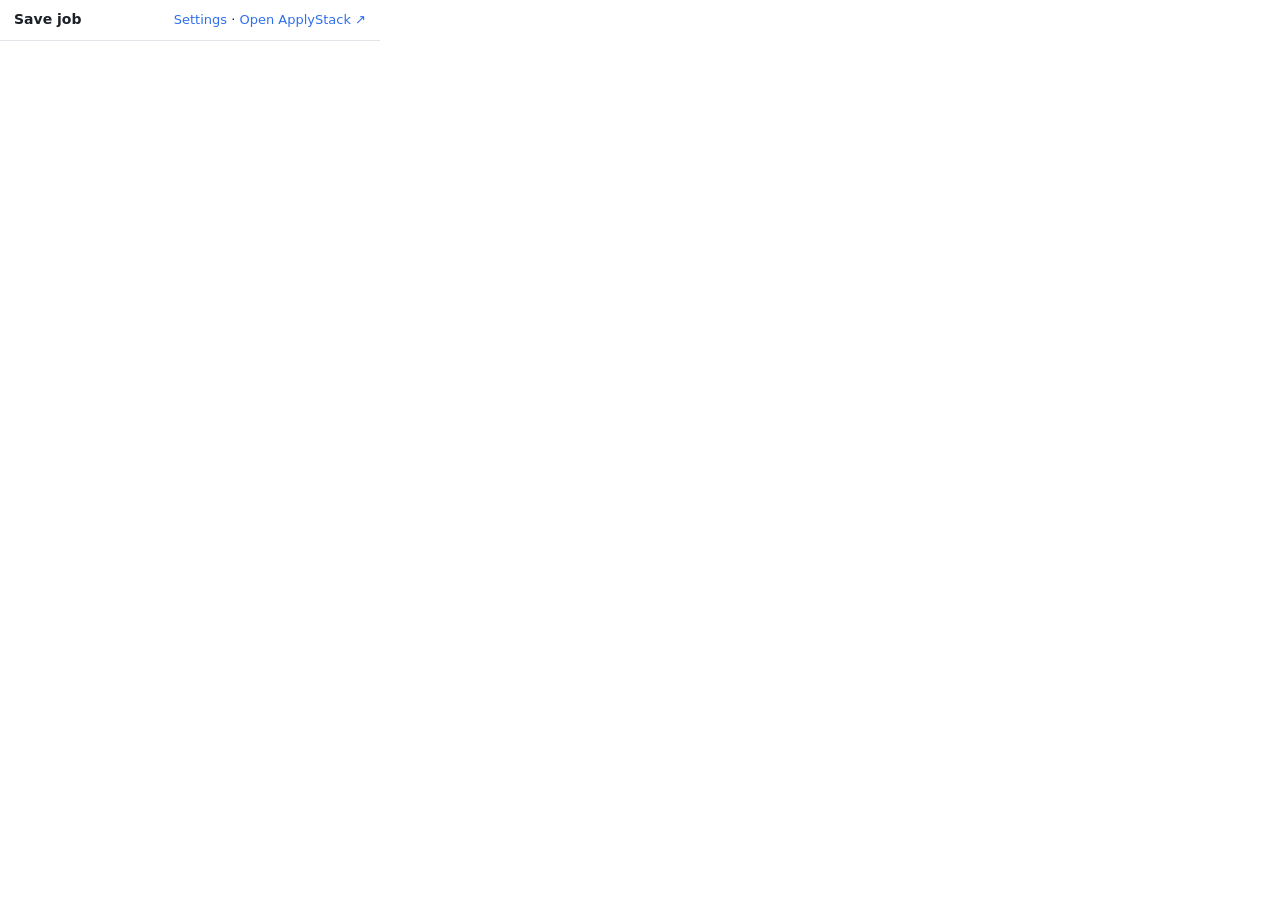
<file: extension/popup.html>
<!doctype html>
<html lang="en">
<head>
  <meta charset="utf-8">
  <style>
    :root {
      --bg: #ffffff; --surface-2: #f0f2f5; --border: #e1e4e8; --text: #1c2128; --muted: #667085;
      --accent: #2f6fed; --ok: #1f9d55; --danger: #d1242f; color-scheme: light;
    }
    @media (prefers-color-scheme: dark) {
      :root { --bg: #171b21; --surface-2: #1f242c; --border: #2b313a; --text: #e6e8eb; --muted: #949ba6; --accent: #5b8ef7; color-scheme: dark; }
    }
    * { box-sizing: border-box; }
    body { margin: 0; width: 380px; background: var(--bg); color: var(--text); font: 13px/1.4 system-ui, sans-serif; }
    header { display: flex; align-items: center; justify-content: space-between; padding: 10px 14px; border-bottom: 1px solid var(--border); }
    header b { font-size: 14px; }
    header a { color: var(--accent); text-decoration: none; }
    form { padding: 12px 14px 14px; }
    label { display: block; font-size: 11px; font-weight: 600; color: var(--muted); margin-bottom: 8px; }
    input, select, textarea { display: block; width: 100%; margin-top: 3px; padding: 6px 8px; border: 1px solid var(--border); border-radius: 7px; background: var(--bg); color: var(--text); font: inherit; font-weight: 400; }
    textarea { resize: vertical; }
    .two { display: grid; grid-template-columns: 1fr 1fr; gap: 0 8px; }
    .statuses { display: flex; gap: 4px; margin: 2px 0 10px; }
    .statuses button { flex: 1; padding: 6px; border: 1px solid var(--border); border-radius: 7px; background: var(--bg); color: var(--text); cursor: pointer; font: inherit; }
    .statuses button.on { background: var(--accent); border-color: var(--accent); color: #fff; font-weight: 600; }
    details { margin-bottom: 10px; }
    summary { cursor: pointer; color: var(--muted); font-size: 12px; }
    #save, #connect { width: 100%; padding: 9px; border: none; border-radius: 8px; background: var(--accent); color: #fff; font: inherit; font-weight: 600; cursor: pointer; }
    #save:disabled, #connect:disabled { opacity: .6; cursor: default; }
    .msg { padding: 8px 10px; border-radius: 7px; background: var(--surface-2); margin-bottom: 10px; font-size: 12px; }
    .msg.ok { color: var(--ok); }
    .msg.err { color: var(--danger); }
    #spons.no { background: color-mix(in srgb, var(--danger) 12%, var(--bg)); color: var(--danger); }
    #spons.yes { color: var(--ok); }
    #spons q { display: block; margin-top: 3px; color: var(--text); font-style: italic; }
    .hint { color: var(--muted); font-size: 11px; margin-top: 8px; }
    #apply { margin: 12px 14px 0; padding: 10px 12px; border: 1px solid var(--border); border-radius: 10px; }
    #apply .head { display: flex; justify-content: space-between; align-items: baseline; margin-bottom: 8px; }
    #apply .head span { color: var(--muted); font-size: 11px; }
    #apply .row { display: flex; gap: 6px; }
    #apply .row button { flex: 1; padding: 7px; border: 1px solid var(--border); border-radius: 7px; background: var(--bg);
      color: var(--text); font: inherit; cursor: pointer; }
    #apply .row button.primary { background: var(--accent); border-color: var(--accent); color: #fff; font-weight: 600; }
    #apply button:disabled { opacity: .6; cursor: default; }
    #apply .msg { margin: 8px 0 0; }
    #apply ul { margin: 4px 0 0; padding-left: 16px; }
    .legend { display: flex; gap: 10px; margin-top: 6px; font-size: 11px; color: var(--muted); }
    .legend i { display: inline-block; width: 9px; height: 9px; border-radius: 2px; margin-right: 4px; vertical-align: -1px; }
    #remember-list { margin-top: 8px; }
    #remember-list label { display: flex; gap: 8px; align-items: flex-start; font-weight: 400; color: var(--text); font-size: 12px; margin: 0 0 6px; }
    #remember-list input { width: auto; margin: 2px 0 0; }
    #remember-list small { display: block; color: var(--muted); overflow: hidden; text-overflow: ellipsis; display: -webkit-box;
      -webkit-line-clamp: 2; -webkit-box-orient: vertical; }
  </style>
</head>
<body>
  <header><b>Save job</b><span><a id="settings" href="#">Settings</a> · <a id="open-tracker" href="#">Open ApplyStack ↗</a></span></header>
  <form id="setup" hidden>
    <div id="setup-msg" class="msg" hidden></div>
    <label>ApplyStack address<input name="server" placeholder="https://www.applystack.app" required></label>
    <label>Password or connection code<input name="password" type="password" placeholder="Leave empty for a local copy without one"></label>
    <button id="connect" class="primary" type="submit">Connect</button>
    <div class="hint">The address, and a connection code if you sign in with Google, are on ApplyStack's Resumes tab.</div>
  </form>
  <section id="apply" hidden>
    <div class="head"><b>Application form</b><span id="apply-count"></span></div>
    <div class="row">
      <button type="button" id="fill" class="primary">✨ Fill empty fields</button>
      <button type="button" id="remember">Remember my answers</button>
    </div>
    <div id="apply-msg" class="msg" hidden></div>
    <div id="remember-list" hidden></div>
  </section>
  <form id="f" hidden>
    <div id="msg" class="msg" hidden></div>
    <div id="spons" class="msg" hidden></div>
    <div class="statuses" id="statuses">
      <button type="button" data-status="saved">Saved</button>
      <button type="button" data-status="applied">Applied</button>
      <button type="button" data-status="interviewing">Interviewing</button>
    </div>
    <label>Job title<input name="title" required></label>
    <div class="two">
      <label>Company<input name="company" required></label>
      <label>Location<input name="location"></label>
    </div>
    <div class="two">
      <label>Resume used<select name="resume_id"><option value="">— none —</option></select></label>
      <label>Salary<input name="salary"></label>
    </div>
    <label>Notes<textarea name="notes" rows="2" placeholder="Referral, recruiter, anything to remember"></textarea></label>
    <details>
      <summary id="desc-summary">Job description</summary>
      <textarea name="description" rows="8"></textarea>
    </details>
    <input type="hidden" name="url"><input type="hidden" name="source">
    <button id="save" type="submit">Save to ApplyStack</button>
    <div class="hint">Tip: if the description is wrong, highlight it on the page and reopen this popup.</div>
  </form>
  <script src="popup.js"></script>
  <script src="apply.js"></script>
</body>
</html>
</file>
